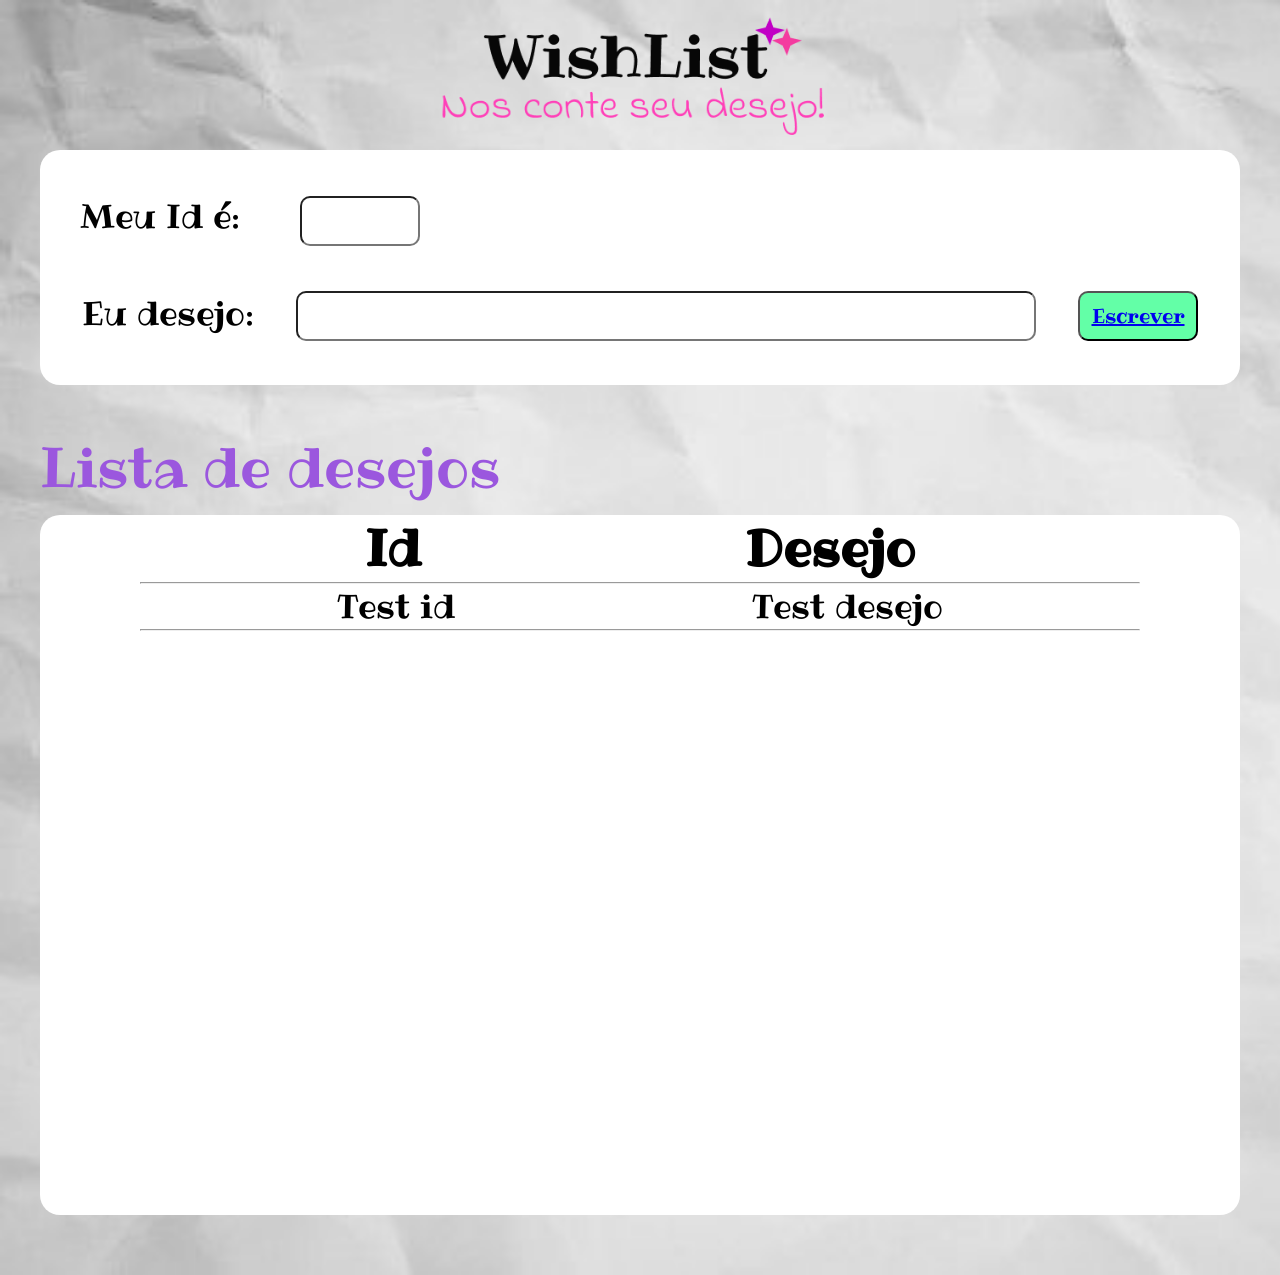
<file: SENAI_desafio_wishlist/Front-end_Html_Css/index.html>
<!DOCTYPE html>
<html lang="pt-br">

<head>
    <meta charset="UTF-8">
    <meta http-equiv="X-UA-Compatible" content="IE=edge">
    <meta name="viewport" content="width=device-width, initial-scale=1.0">
    <title>Tela</title>
    <link rel="stylesheet" href="css/estilo.css">
</head>

<body>
    <header>
        <img src="img/logo.png" alt="logo">
    </header>
    <main>
        <section class="container_id_desejo">
            <div class="container_id">
                <th>Meu Id é:</th>
                <input class="input_id" type="text">
            </div>
            <div class="container_desejo">
                <th>Eu desejo:</th>
                <input class="input_desejo" type="text">
                <button class="button_desejo">
                    <a href="null">Escrever</a>
                </button>
            </div>
        </section>


        <div class="container_text">

            <th>Lista de desejos</th>

        </div>


        <section class="container_resultado">
            <div>
                <div class="container_resultado_titulo">
                    <h1>Id</h1>
                    <h1>Desejo</h1>
                </div>
                <hr>
            </div>
            <table>
                <div class="container_resultado_amostra">
                    <p>Test id</p>
                    <p>Test desejo</p>
                </div>
                <hr>
            </table>

        </section>
    </main>
</body>

</html>
</file>
<file: SENAI_desafio_wishlist/Front-end_Html_Css/css/estilo.css>
@import url('https://fonts.googleapis.com/css2?family=Ribeye&display=swap');

* {
    margin: 0;
    padding: 0;
    box-sizing: border-box;
}
body{
    background-image: url(../img/1c541b8dcdd5918507d2c19f6c838887.png);
    background-size: cover;
}

header {
    width: 100%;
    height: 150px;
    display: flex;
    align-items: center;
    justify-content: center;
}

header img{
    width: 400px;
    height: 120px;
}

main{
    display: flex;
    flex-direction: column;
    align-items: center;
}
.container_id_desejo{
    width: 1200px;
    height: 235px;
    background-color: white;
    display: flex;
    flex-direction: column;
    justify-content: space-evenly;
    font-family: 'Ribeye', cursive;
    font-size: 33px;
    border-radius: 20px;
}

.input_id {
    width: 120px;
    height: 50px;
    font-family: 'Ribeye', cursive;
    font-size: 20px;
    border-radius: 10px;
    margin-left: 50px;
}

.input_desejo {
    width: 740px;
    height: 50px;
    font-family: 'Ribeye', cursive;
    font-size: 20px;
    border-radius: 10px;
}

.button_desejo{
    width: 120px;
    height: 50px;
    background-color:#63FFA7;
    font-family: 'Ribeye', cursive;
    font-size: 20px;
    border-radius: 10px;
}

.container_desejo{
    display: flex;
    justify-content: space-evenly;
}

.container_id {
    margin-left: 40px;
    
}

.container_text{
    width: 1200px;
    height: 120px;
    display: flex;
    align-items: flex-end;
    font-family: 'Ribeye', cursive;
    font-size: 55px;
    color: #9B57DE;
    margin-bottom: 10px;

}

.container_resultado{
    width: 1200px;
    height: 700px;
    background-color: white;
    display: flex;
    flex-direction: column;
    font-family: 'Ribeye', cursive;
    font-size: 33px;
    border-radius: 20px;
    margin-bottom: 60px;

}

.container_resultado_titulo{
    width: 100%;
    display: flex;
    justify-content: space-evenly;
}

.container_resultado hr{
    width: 1000px;
    display: flex;
    align-items: center;
    margin-left: 100px;
}

.container_resultado_amostra{
    width: 100%;
    display: flex;
    justify-content: space-evenly;
}
</file>
